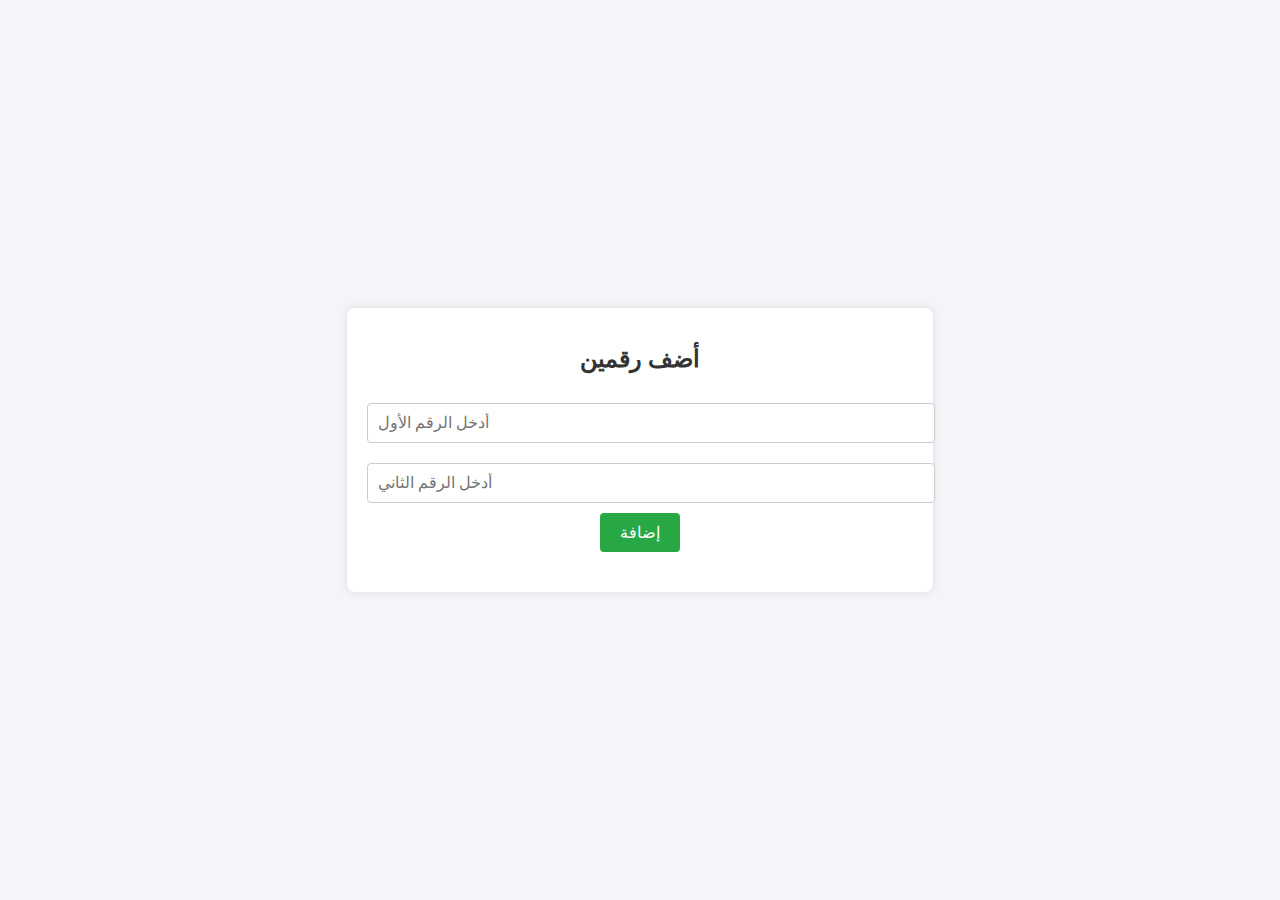
<file: start js workshops/sc page/index.html>
<!DOCTYPE html>
<html lang="en">
<head>
    <meta charset="UTF-8">
    <meta name="viewport" content="width=device-width, initial-scale=1.0">
    <title>Document</title>
    <link rel="stylesheet" href="style.css">
</head>
<body>
    


    <div class="form-container">
        <h1>أضف رقمين</h1>
        <form id="sumForm">
            <input type="number" id="num1" placeholder="أدخل الرقم الأول" required>
            <input type="number" id="num2" placeholder="أدخل الرقم الثاني" required>
            <button type="submit">إضافة</button>
        </form>
        <div class="result" id="result"></div>
    </div>

    <script src="./scrpits.js"></script>
</body>
</html>
</file>
<file: start js workshops/sc page/style.css>
body {
    font-family: Arial, sans-serif;
    background-color: #f4f4f9;
    display: flex;
    justify-content: center;
    align-items: center;
    height: 100vh;
    margin: 0;
}

.form-container {
    background-color: #fff;
    padding: 20px;
    border-radius: 8px;
    box-shadow: 0 0 10px rgba(0, 0, 0, 0.1);
    text-align: center;
}

h1 {
    color: #333;
    font-size: 24px;
    margin-bottom: 20px;
}

input[type="number"] {
    width: 100%;
    padding: 10px;
    margin: 10px 0;
    border: 1px solid #ccc;
    border-radius: 4px;
    font-size: 16px;
}

button {
    background-color: #28a745;
    color: white;
    border: none;
    padding: 10px 20px;
    border-radius: 4px;
    cursor: pointer;
    font-size: 16px;
}

button:hover {
    background-color: #218838;
}

.result {
    margin-top: 20px;
    font-size: 18px;
    color: #555;
}
</file>
